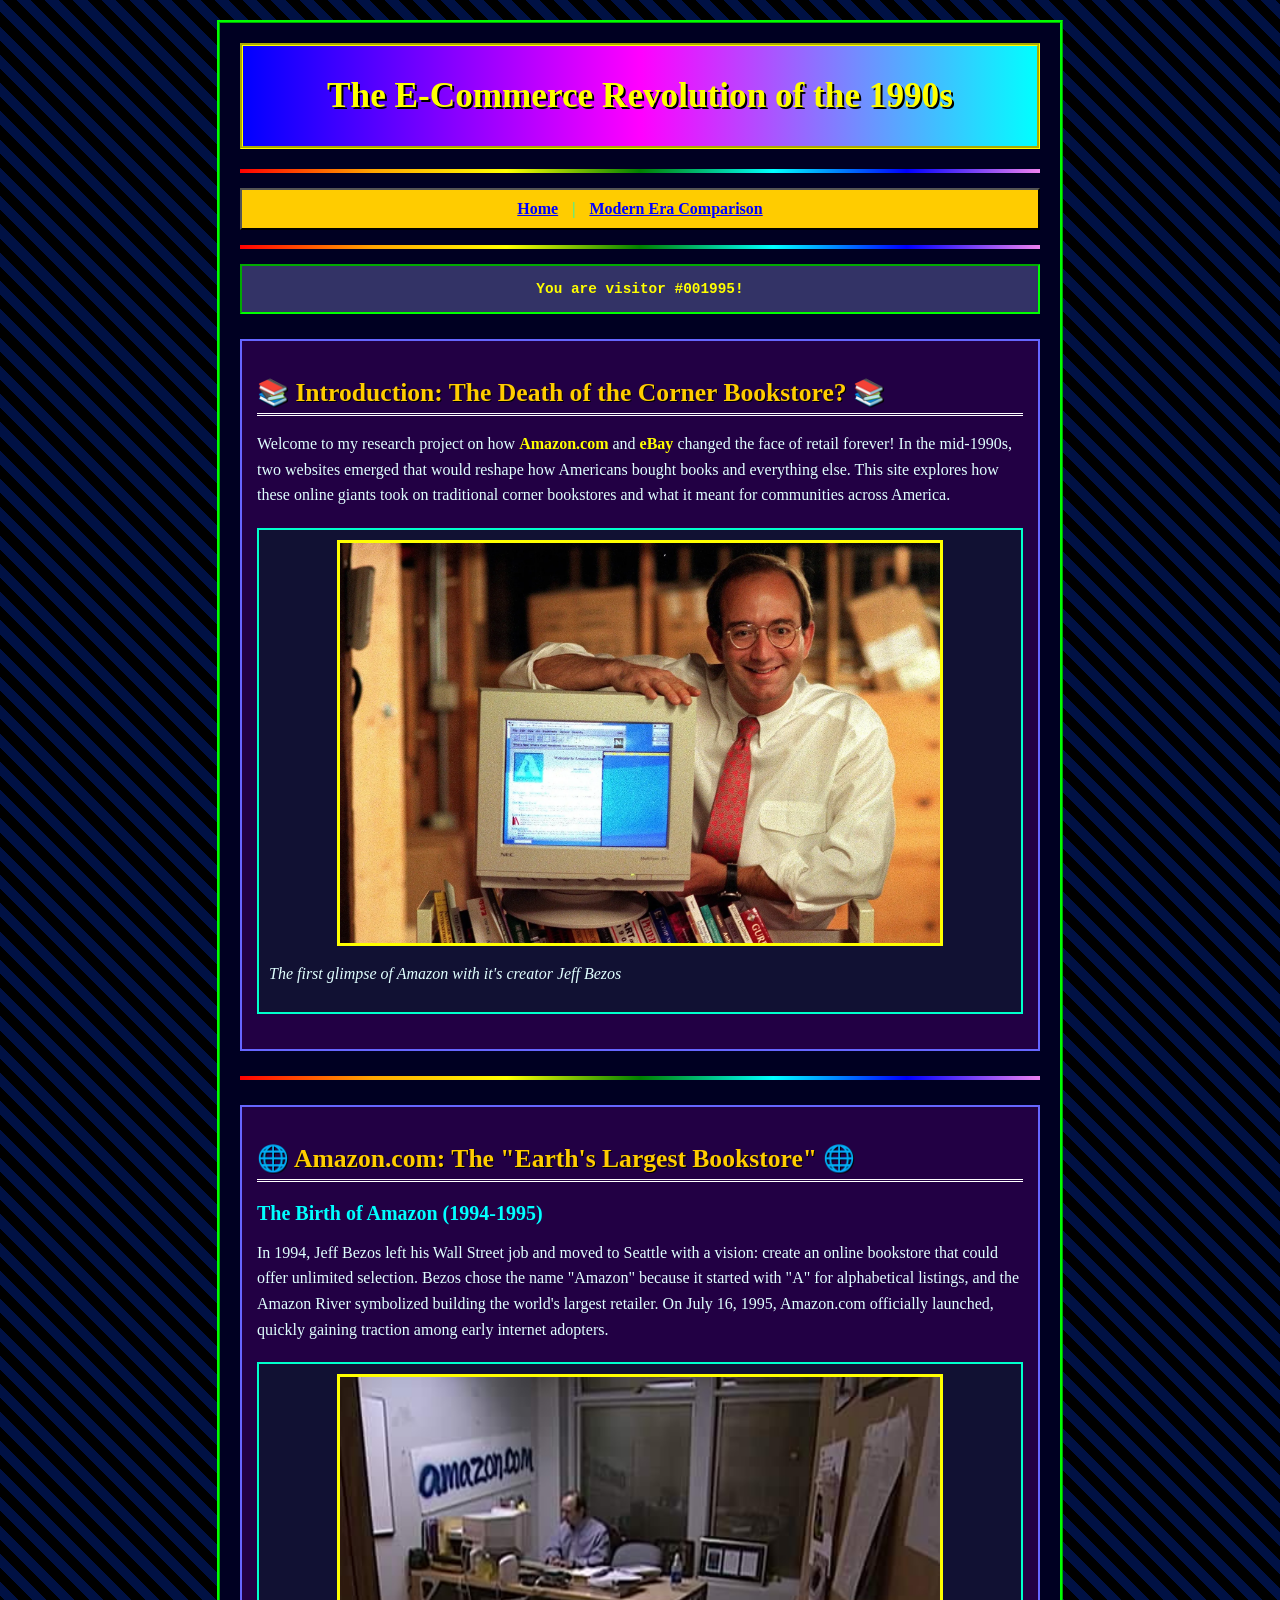
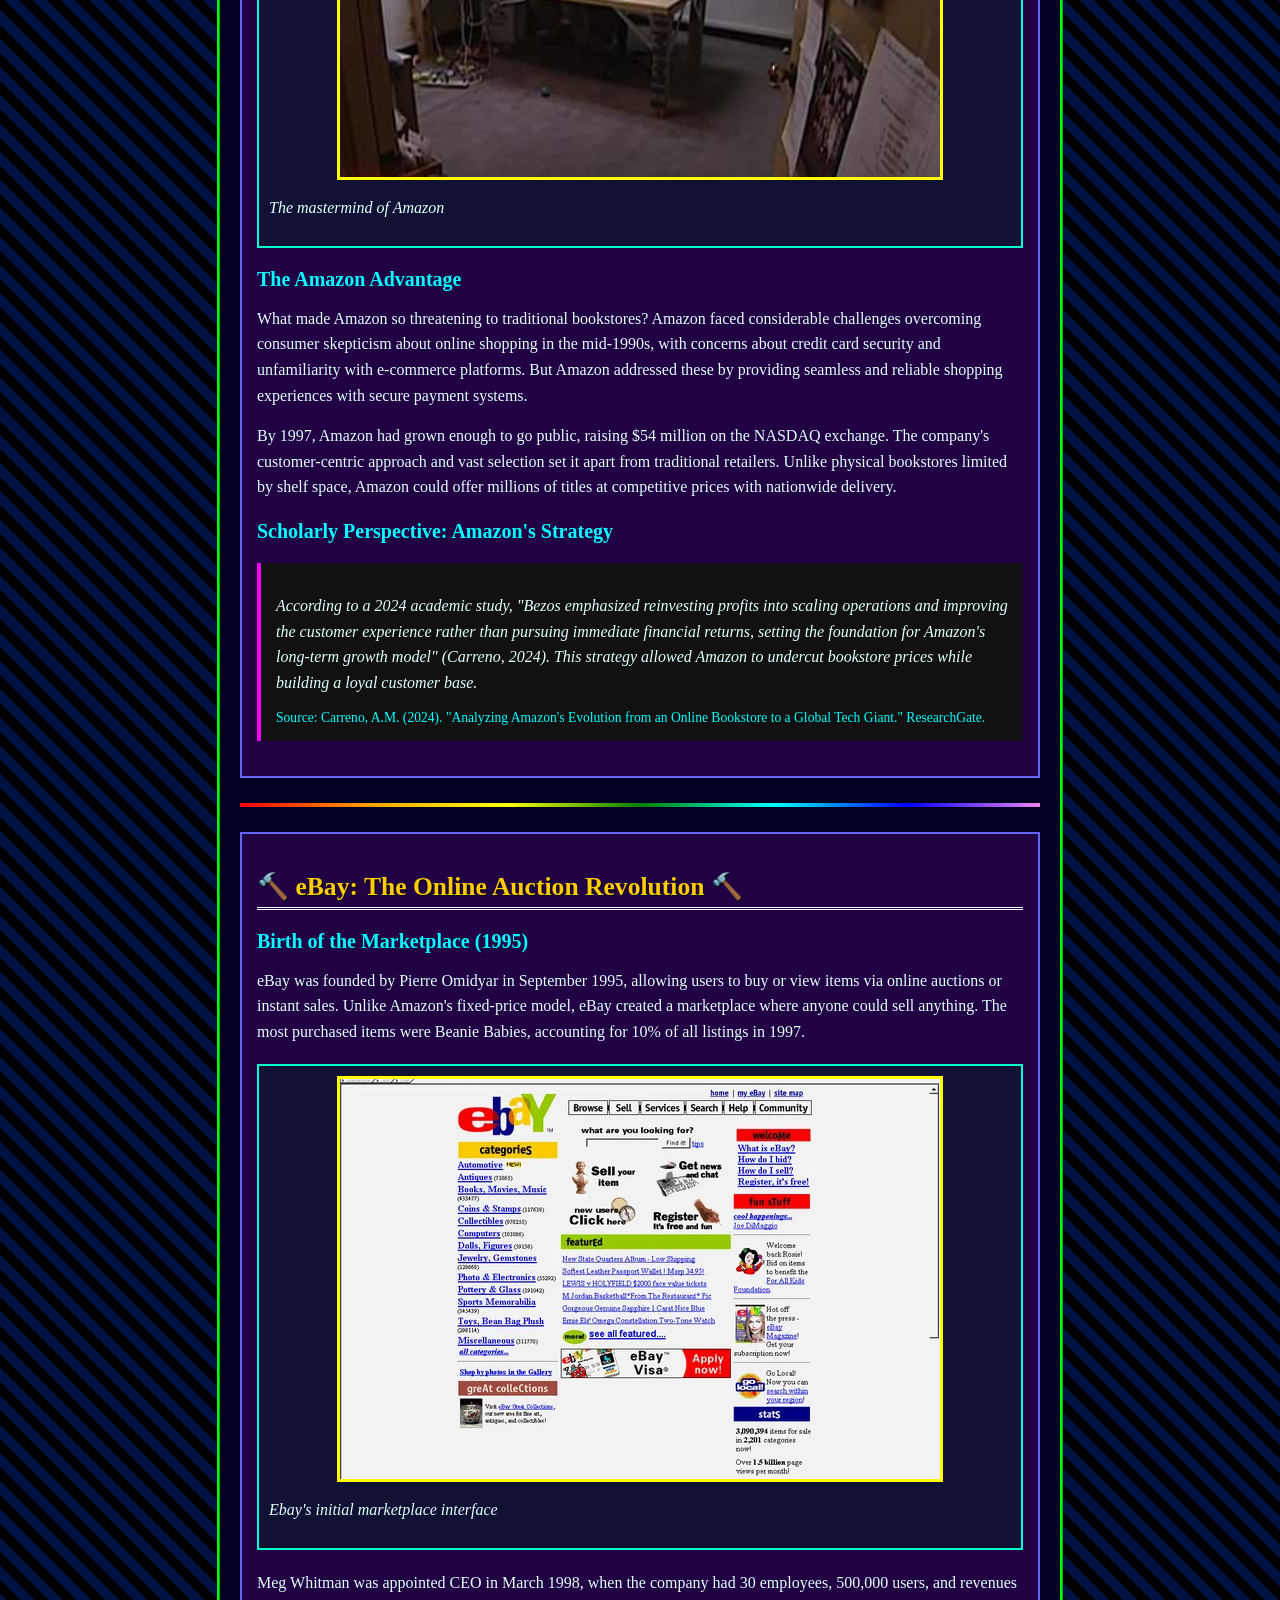
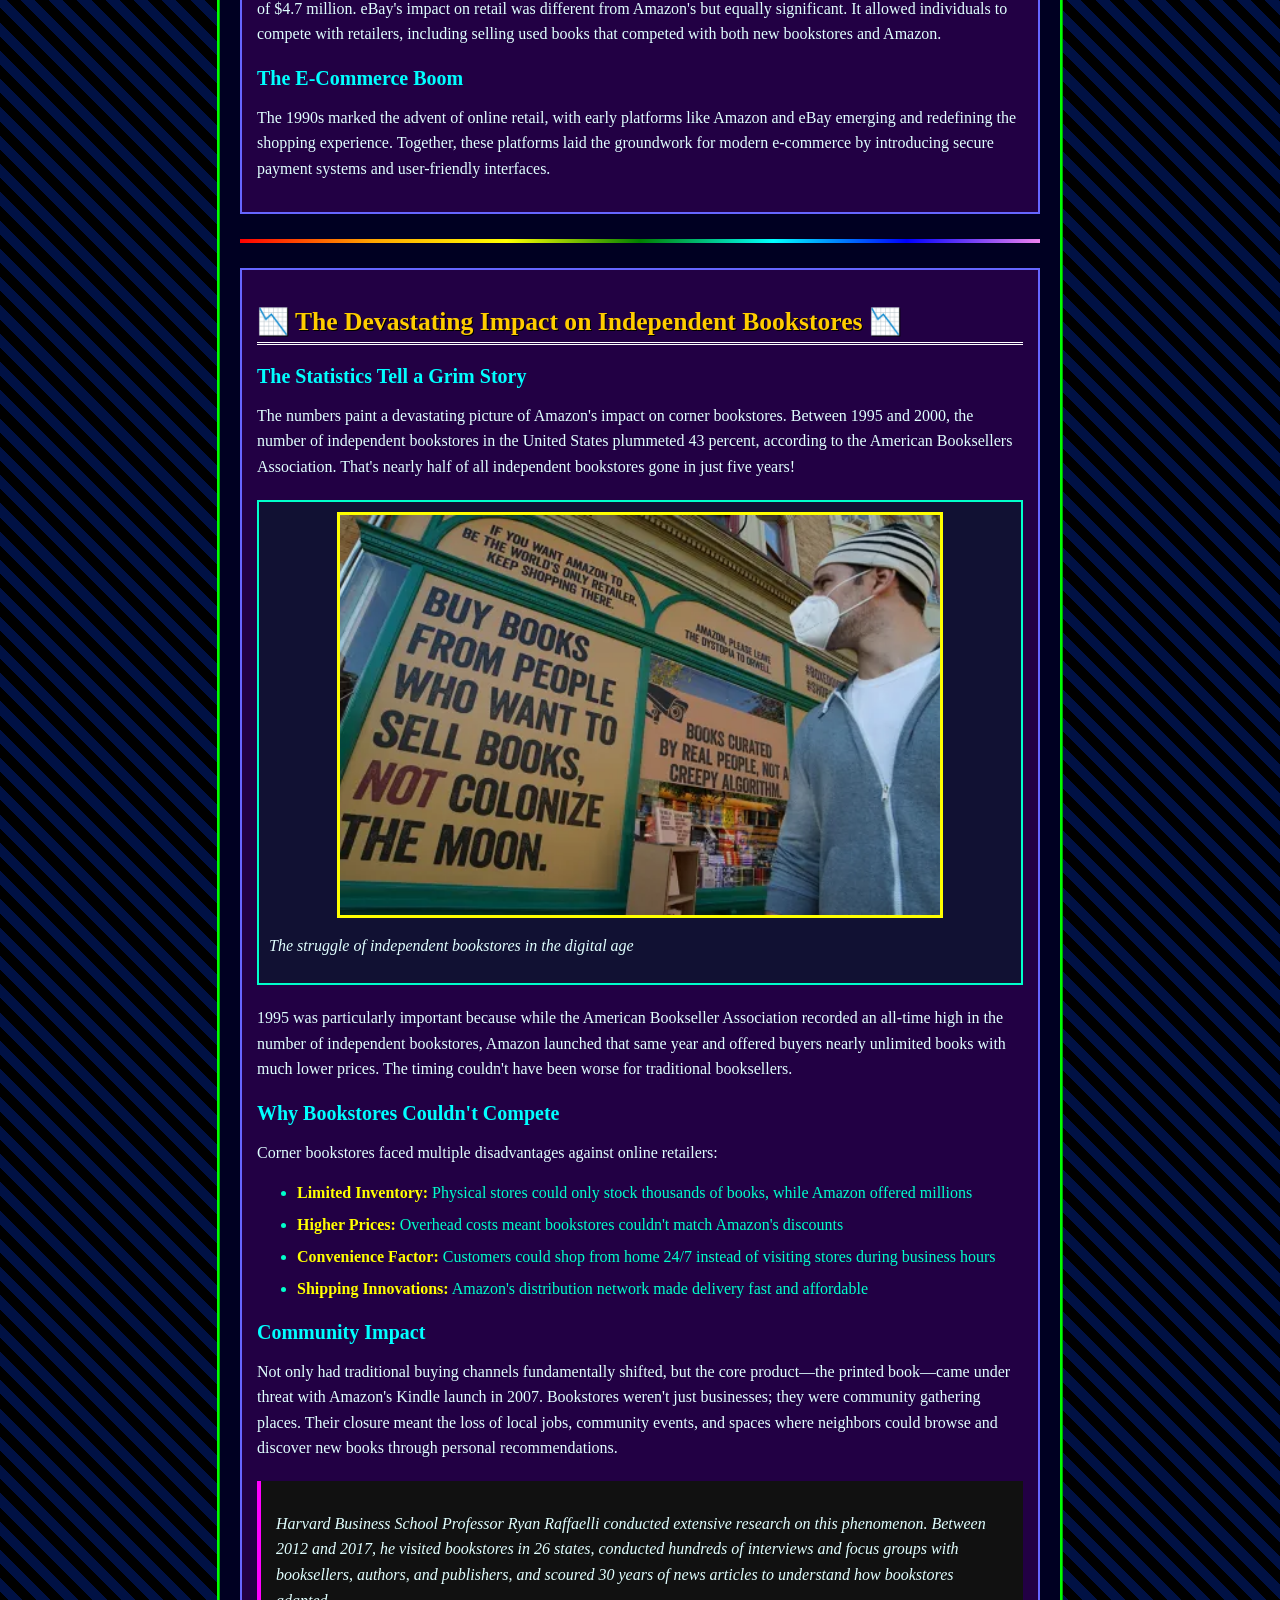
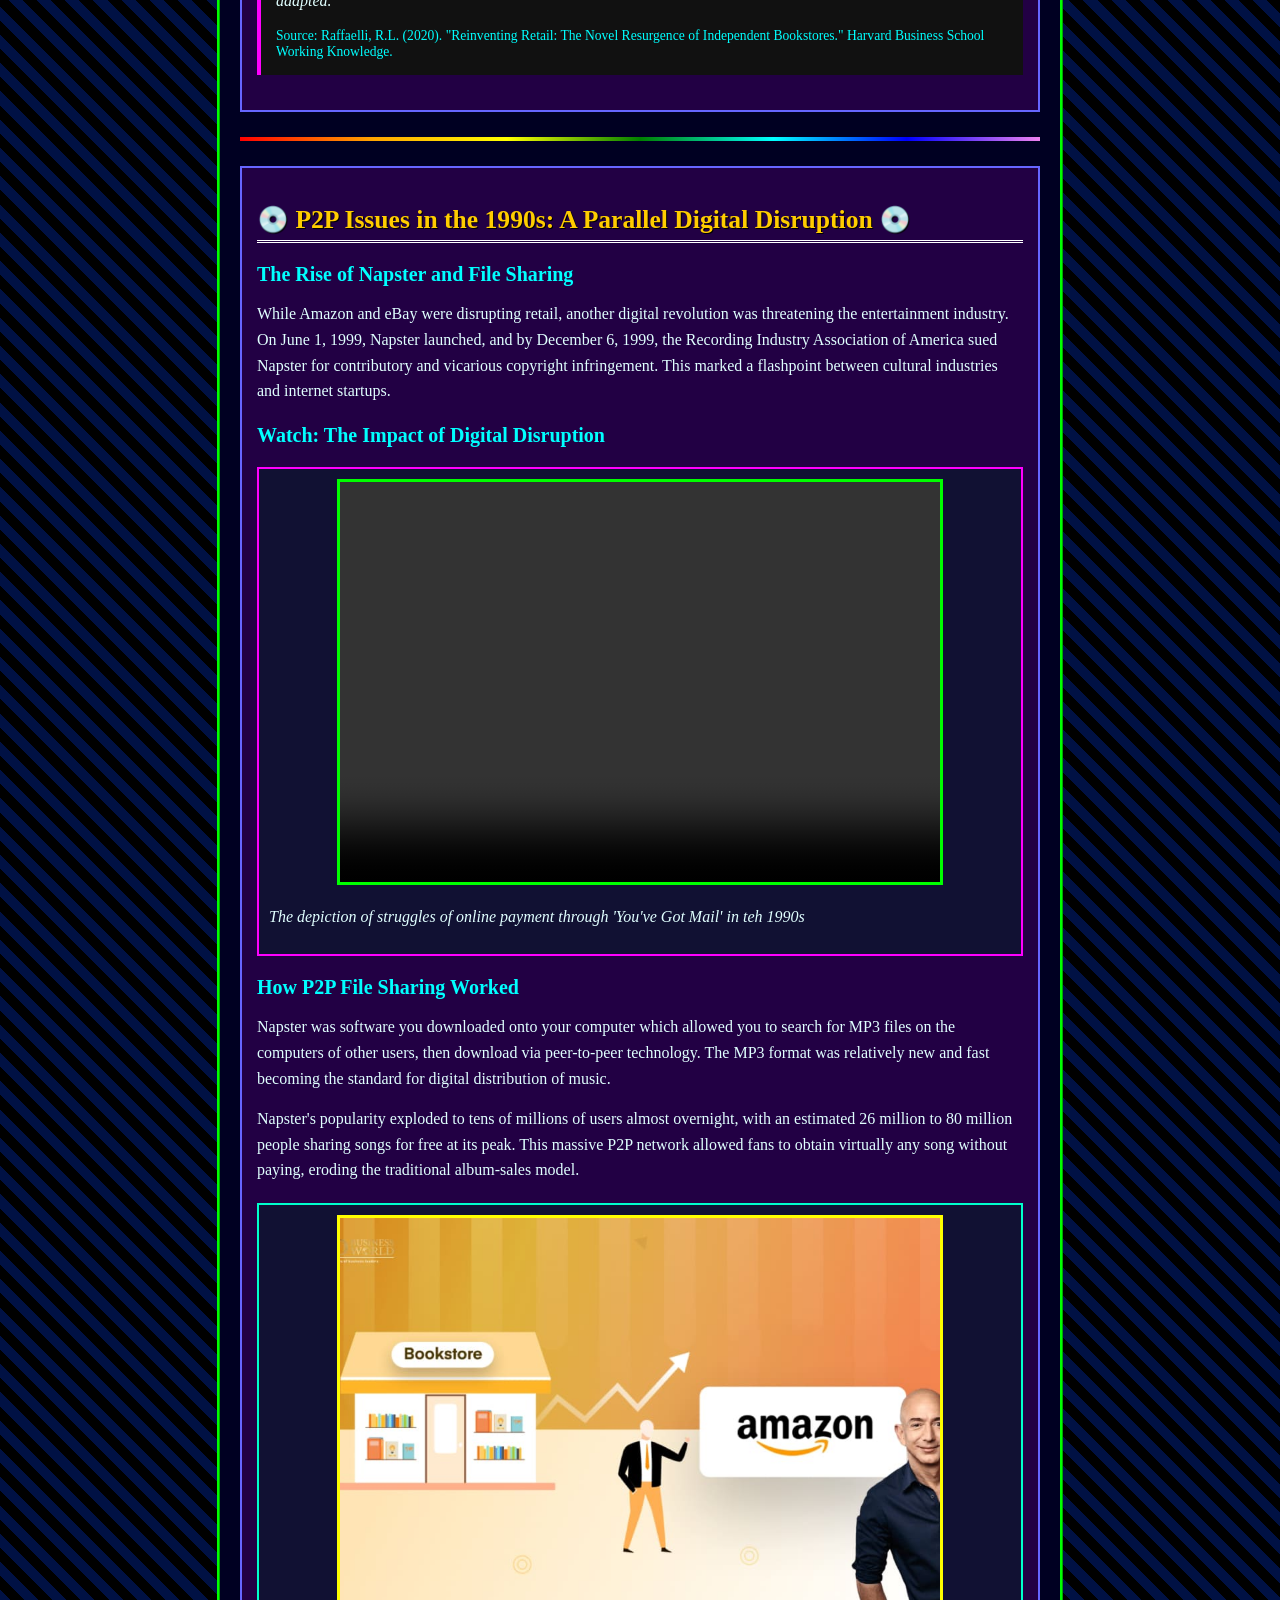
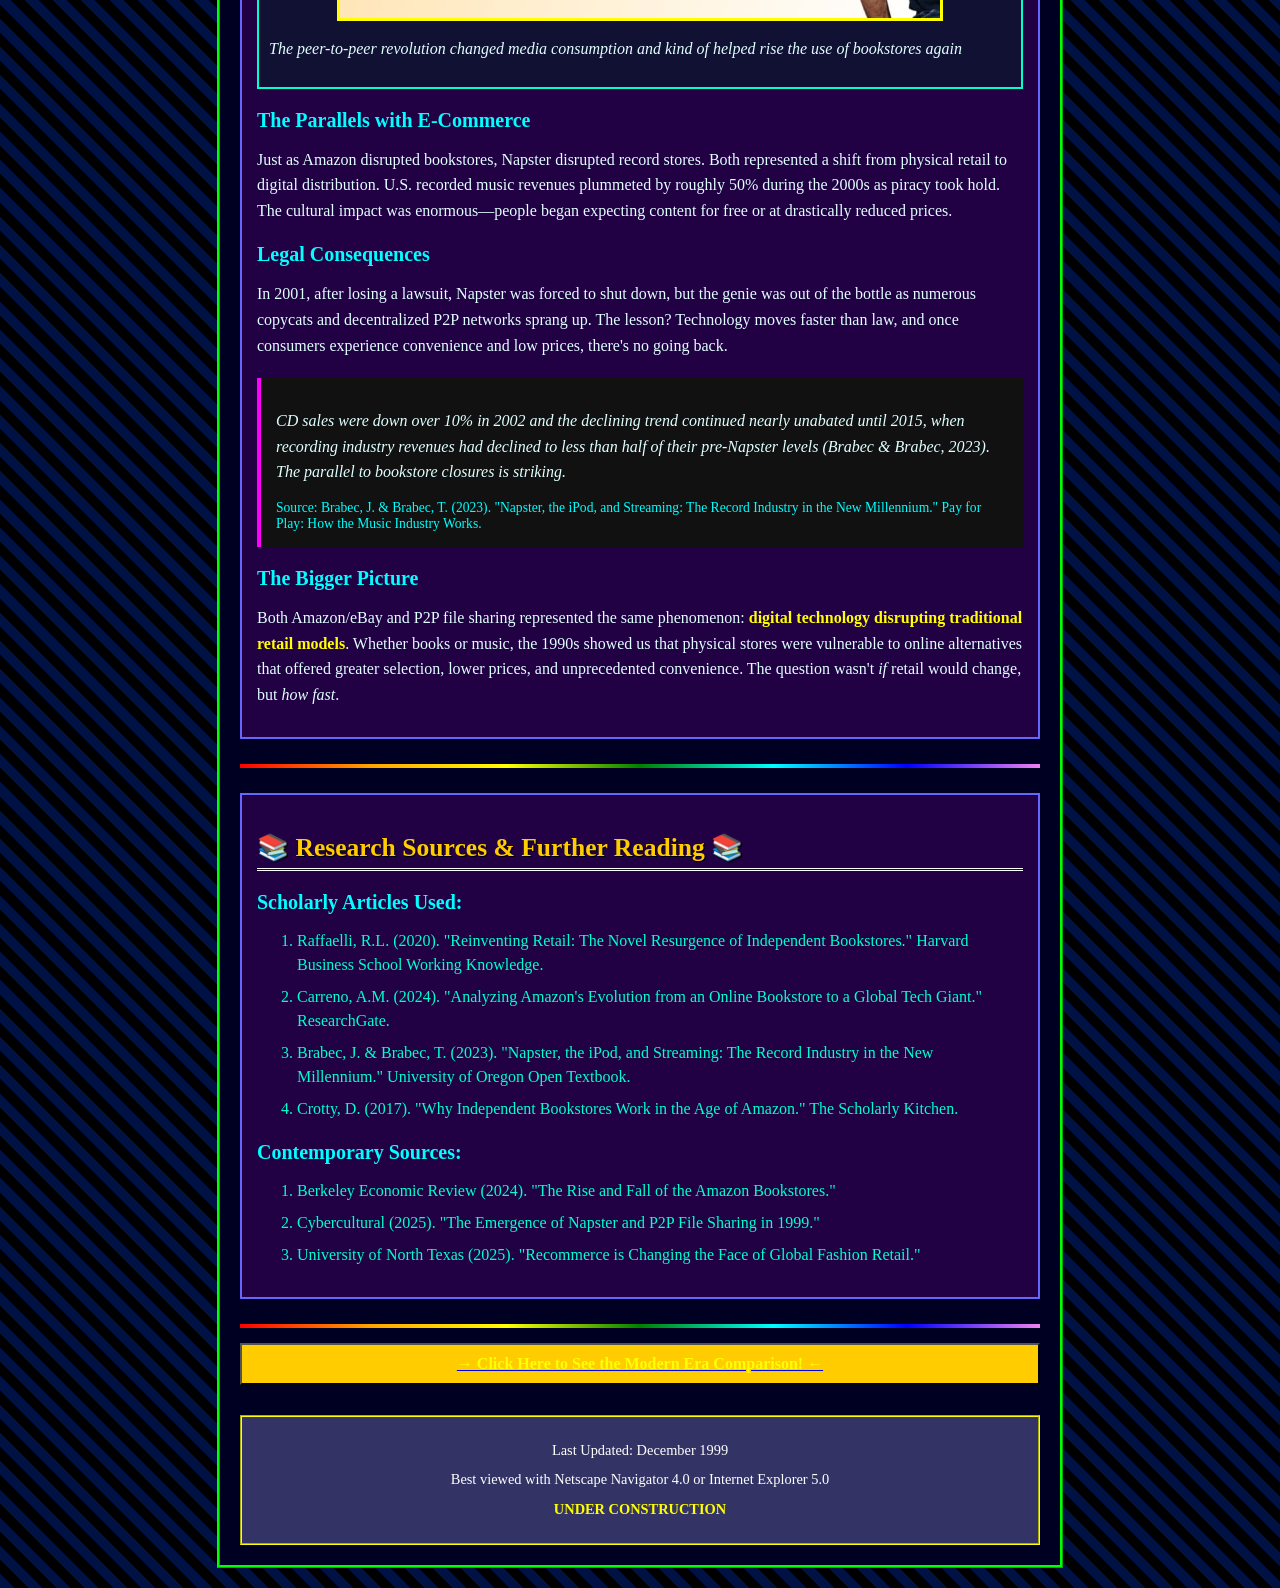
<file: index.html>
<!DOCTYPE html>
<html>
<head>
    <title>The E-Commerce Revolution: Amazon & eBay vs. Corner Bookstores</title>
    <link rel="stylesheet" href="style.css">
</head>
<body>
    <div class="container">
        <!-- Header -->
        <div class="header">
            <h1>The E-Commerce Revolution of the 1990s</h1>
        </div>

        <div class="divider"></div>

        <!-- Navigation -->
        <div class="navigation">
            <a href="index.html">Home</a> | 
            <a href="modern-era.html">Modern Era Comparison</a>
        </div>

        <div class="divider"></div>

        <!-- Visitor Counter (90s style) -->
        <div class="counter">
            <p><strong>You are visitor #001995!</strong></p>
        </div>

        <!-- Introduction Section -->
        <div class="section">
            <h2>📚 Introduction: The Death of the Corner Bookstore? 📚</h2>
            <p>
                Welcome to my research project on how <strong>Amazon.com</strong> and <strong>eBay</strong> changed 
                the face of retail forever! In the mid-1990s, two websites emerged that would reshape how Americans 
                bought books and everything else. This site explores how these online giants took on traditional 
                corner bookstores and what it meant for communities across America.
            </p>
            
            <div class="image-container">
                <img src="pic3.jpg" alt="Early Amazon and eBay" class="content-image">
                <p class="caption"><em>The first glimpse of Amazon with it's creator Jeff Bezos</em></p>
            </div>
        </div>

        <div class="divider"></div>

        <!-- Amazon Section -->
        <div class="section">
            <h2>🌐 Amazon.com: The "Earth's Largest Bookstore" 🌐</h2>
            
            <h3>The Birth of Amazon (1994-1995)</h3>
            <p>
                In 1994, Jeff Bezos left his Wall Street job and moved to Seattle with a vision: create an online 
                bookstore that could offer unlimited selection. Bezos chose the name "Amazon" 
                because it started with "A" for alphabetical listings, and the Amazon River symbolized building the 
                world's largest retailer. On July 16, 1995, Amazon.com officially launched, quickly 
                gaining traction among early internet adopters.
            </p>

            <div class="image-container">
                <img src="pic1.jpg" alt="Amazon in the 90s" class="content-image">
                <p class="caption"><em>The mastermind of Amazon</em></p>
            </div>

            <h3>The Amazon Advantage</h3>
            <p>
                What made Amazon so threatening to traditional bookstores? Amazon faced 
                considerable challenges overcoming consumer skepticism about online shopping in the mid-1990s, with 
                concerns about credit card security and unfamiliarity with e-commerce platforms. But 
                Amazon addressed these by providing seamless and reliable shopping experiences with secure payment 
                systems.
            </p>
            
            <p>
                By 1997, Amazon had grown enough to go public, raising $54 million on the 
                NASDAQ exchange. The company's customer-centric approach and vast selection set it apart 
                from traditional retailers. Unlike physical bookstores limited by shelf space, Amazon could offer 
                millions of titles at competitive prices with nationwide delivery.
            </p>

            <h3>Scholarly Perspective: Amazon's Strategy</h3>
            <blockquote>
                <p>
                    According to a 2024 academic study, "Bezos emphasized reinvesting profits 
                    into scaling operations and improving the customer experience rather than pursuing immediate 
                    financial returns, setting the foundation for Amazon's long-term growth model" 
                    (Carreno, 2024). This strategy allowed Amazon to undercut bookstore prices while building a loyal 
                    customer base.
                </p>
                <cite>Source: Carreno, A.M. (2024). "Analyzing Amazon's Evolution from an Online Bookstore to a 
                Global Tech Giant." ResearchGate.</cite>
            </blockquote>
        </div>

        <div class="divider"></div>

        <!-- eBay Section -->
        <div class="section">
            <h2>🔨 eBay: The Online Auction Revolution 🔨</h2>
            
            <h3>Birth of the Marketplace (1995)</h3>
            <p>
                eBay was founded by Pierre Omidyar in September 1995, allowing users to buy 
                or view items via online auctions or instant sales. Unlike Amazon's fixed-price model, 
                eBay created a marketplace where anyone could sell anything. The most 
                purchased items were Beanie Babies, accounting for 10% of all listings in 1997.
            </p>

            <div class="image-container">
                <img src="Ebay.jpg" alt="eBay marketplace" class="content-image">
                <p class="caption"><em>Ebay's initial marketplace interface</em></p>
            </div>

            <p>
                Meg Whitman was appointed CEO in March 1998, when the company had 30 employees, 
                500,000 users, and revenues of $4.7 million. eBay's impact on retail was different from 
                Amazon's but equally significant. It allowed individuals to compete with retailers, including selling 
                used books that competed with both new bookstores and Amazon.
            </p>

            <h3>The E-Commerce Boom</h3>
            <p>
                The 1990s marked the advent of online retail, with early platforms like Amazon 
                and eBay emerging and redefining the shopping experience. Together, these platforms laid 
                the groundwork for modern e-commerce by introducing secure payment systems and user-friendly interfaces.
            </p>
        </div>

        <div class="divider"></div>

        <!-- Impact on Bookstores Section -->
        <div class="section">
            <h2>📉 The Devastating Impact on Independent Bookstores 📉</h2>
            
            <h3>The Statistics Tell a Grim Story</h3>
            <p>
                The numbers paint a devastating picture of Amazon's impact on corner bookstores. 
                Between 1995 and 2000, the number of independent bookstores in the United 
                States plummeted 43 percent, according to the American Booksellers Association. That's 
                nearly half of all independent bookstores gone in just five years!
            </p>

            <div class="image-container">
                <img src="downfall.jpg" alt="Closing bookstores" class="content-image">
                <p class="caption"><em>The struggle of independent bookstores in the digital age</em></p>
            </div>

            <p>
                1995 was particularly important because while the American Bookseller 
                Association recorded an all-time high in the number of independent bookstores, Amazon launched that 
                same year and offered buyers nearly unlimited books with much lower prices. The timing 
                couldn't have been worse for traditional booksellers.
            </p>

            <h3>Why Bookstores Couldn't Compete</h3>
            <p>
                Corner bookstores faced multiple disadvantages against online retailers:
            </p>
            <ul>
                <li><strong>Limited Inventory:</strong> Physical stores could only stock thousands of books, while 
                Amazon offered millions</li>
                <li><strong>Higher Prices:</strong> Overhead costs meant bookstores couldn't match Amazon's discounts</li>
                <li><strong>Convenience Factor:</strong> Customers could shop from home 24/7 instead of visiting stores 
                during business hours</li>
                <li><strong>Shipping Innovations:</strong> Amazon's distribution network made delivery fast and affordable</li>
            </ul>

            <h3>Community Impact</h3>
            <p>
                Not only had traditional buying channels fundamentally shifted, but the core 
                product—the printed book—came under threat with Amazon's Kindle launch in 2007. Bookstores 
                weren't just businesses; they were community gathering places. Their closure meant the loss of local 
                jobs, community events, and spaces where neighbors could browse and discover new books through personal 
                recommendations.
            </p>

            <blockquote>
                <p>
                    Harvard Business School Professor Ryan Raffaelli conducted extensive research on this phenomenon. 
                    Between 2012 and 2017, he visited bookstores in 26 states, conducted hundreds 
                    of interviews and focus groups with booksellers, authors, and publishers, and scoured 30 years of 
                    news articles to understand how bookstores adapted.
                </p>
                <cite>Source: Raffaelli, R.L. (2020). "Reinventing Retail: The Novel Resurgence of Independent 
                Bookstores." Harvard Business School Working Knowledge.</cite>
            </blockquote>
        </div>

        <div class="divider"></div>

        <!-- P2P Section -->
        <div class="section">
            <h2>💿 P2P Issues in the 1990s: A Parallel Digital Disruption 💿</h2>
            
            <h3>The Rise of Napster and File Sharing</h3>
            <p>
                While Amazon and eBay were disrupting retail, another digital revolution was threatening the entertainment 
                industry. On June 1, 1999, Napster launched, and by December 6, 1999, the 
                Recording Industry Association of America sued Napster for contributory and vicarious copyright 
                infringement. This marked a flashpoint between cultural industries and internet startups.
            </p>

            <h3>Watch: The Impact of Digital Disruption</h3>
            <div class="video-container">
                <video controls width="100%">
                    <source src="video.mp4" type="video/mp4">
                    Your browser does not support the video tag.
                </video>
                <p class="caption"><em>The depiction of struggles of online payment through 'You've Got Mail' in teh 1990s</em></p>
            </div>

            <h3>How P2P File Sharing Worked</h3>
            <p>
                Napster was software you downloaded onto your computer which allowed you to 
                search for MP3 files on the computers of other users, then download via peer-to-peer technology. 
                The MP3 format was relatively new and fast becoming the standard for digital distribution of music.
            </p>

            <p>
                Napster's popularity exploded to tens of millions of users almost overnight, 
                with an estimated 26 million to 80 million people sharing songs for free at its peak. This 
                massive P2P network allowed fans to obtain virtually any song without paying, eroding the traditional 
                album-sales model.
            </p>

            <div class="image-container">
                <img src="pic5.jpg" alt="P2P file sharing" class="content-image">
                <p class="caption"><em>The peer-to-peer revolution changed media consumption and kind of helped rise the use of bookstores again</em></p>
            </div>

            <h3>The Parallels with E-Commerce</h3>
            <p>
                Just as Amazon disrupted bookstores, Napster disrupted record stores. Both represented a shift from 
                physical retail to digital distribution. U.S. recorded music revenues plummeted 
                by roughly 50% during the 2000s as piracy took hold. The cultural impact was enormous—people 
                began expecting content for free or at drastically reduced prices.
            </p>

            <h3>Legal Consequences</h3>
            <p>
                In 2001, after losing a lawsuit, Napster was forced to shut down, but the genie 
                was out of the bottle as numerous copycats and decentralized P2P networks sprang up. The 
                lesson? Technology moves faster than law, and once consumers experience convenience and low prices, 
                there's no going back.
            </p>

            <blockquote>
                <p>
                    CD sales were down over 10% in 2002 and the declining trend continued nearly 
                    unabated until 2015, when recording industry revenues had declined to less than half of their 
                    pre-Napster levels (Brabec & Brabec, 2023). The parallel to bookstore closures is striking.
                </p>
                <cite>Source: Brabec, J. & Brabec, T. (2023). "Napster, the iPod, and Streaming: The Record Industry 
                in the New Millennium." Pay for Play: How the Music Industry Works.</cite>
            </blockquote>

            <h3>The Bigger Picture</h3>
            <p>
                Both Amazon/eBay and P2P file sharing represented the same phenomenon: <strong>digital technology 
                disrupting traditional retail models</strong>. Whether books or music, the 1990s showed us that physical 
                stores were vulnerable to online alternatives that offered greater selection, lower prices, and 
                unprecedented convenience. The question wasn't <em>if</em> retail would change, but <em>how fast</em>.
            </p>
        </div>

        <div class="divider"></div>

        <!-- Research Sources -->
        <div class="section">
            <h2>📚 Research Sources & Further Reading 📚</h2>
            
            <h3>Scholarly Articles Used:</h3>
            <ol>
                <li>Raffaelli, R.L. (2020). "Reinventing Retail: The Novel Resurgence of Independent Bookstores." 
                Harvard Business School Working Knowledge.</li>
                <li>Carreno, A.M. (2024). "Analyzing Amazon's Evolution from an Online Bookstore to a Global Tech Giant." 
                ResearchGate.</li>
                <li>Brabec, J. & Brabec, T. (2023). "Napster, the iPod, and Streaming: The Record Industry in the 
                New Millennium." University of Oregon Open Textbook.</li>
                <li>Crotty, D. (2017). "Why Independent Bookstores Work in the Age of Amazon." The Scholarly Kitchen.</li>
            </ol>

            <h3>Contemporary Sources:</h3>
            <ol>
                <li>Berkeley Economic Review (2024). "The Rise and Fall of the Amazon Bookstores."</li>
                <li>Cybercultural (2025). "The Emergence of Napster and P2P File Sharing in 1999."</li>
                <li>University of North Texas (2025). "Recommerce is Changing the Face of Global Fashion Retail."</li>
            </ol>
        </div>

        <div class="divider"></div>

        <!-- Navigation -->
        <div class="navigation">
            <a href="modern-era.html"><strong>→ Click Here to See the Modern Era Comparison! ←</strong></a>
        </div>

        <!-- Footer -->
        <div class="footer">
            <p>
                Last Updated: December 1999
            </p>
            <p>
                Best viewed with Netscape Navigator 4.0 or Internet Explorer 5.0
            </p>
            <p>
                <strong>UNDER CONSTRUCTION</strong>
            </p>
        </div>
    </div>
</body>
</html>
</file>
<file: style.css>
/* Custom 90s Cursor */
* {
    cursor: default;
}

a, button {
    cursor: pointer;
}

.section {
    cursor: text;
}

/* Body Styling */
body {
    background-color: #000000;
    /* Faux tiled background like old patterns */
    background-image: repeating-linear-gradient(
        45deg,
        #001144 0,
        #001144 10px,
        #000000 10px,
        #000000 20px
    );
    font-family: "Times New Roman", Times, serif;
    color: #00FFCC;
    margin: 20px;
    padding: 0;
}

/* Container */
.container {
    max-width: 800px;
    margin: 0 auto;
    background-color: #000022;
    border: 3px ridge #00FF00;
    padding: 20px;
}

/* Header */
.header {
    text-align: center;
    background-image: linear-gradient(90deg, #0000FF, #FF00FF, #00FFFF);
    padding: 20px;
    border: 3px groove #FFFF00;
    margin-bottom: 20px;
}

.header h1 {
    color: #FFFF00;
    font-size: 2.2em;
    margin: 10px 0;
    font-weight: bold;
    text-shadow: 2px 2px #000000;
}

/* Dividers */
.divider {
    height: 4px;
    background-image: linear-gradient(
        to right,
        red,
        orange,
        yellow,
        green,
        cyan,
        blue,
        violet
    );
    margin: 15px 0;
}

/* Navigation */
.navigation {
    text-align: center;
    background-color: #FFCC00;
    border: 2px outset #000000;
    padding: 10px;
    font-size: 1em;
    margin: 15px 0;
}

.navigation a {
    color: #0000FF;
    text-decoration: underline;
    font-weight: bold;
    padding: 0 10px;
}

.navigation a:hover {
    color: #FF0000;
    background-color: #FFFF99;
}

.navigation a:visited {
    color: #800080;
}

/* Counter */
.counter {
    text-align: center;
    background-color: #333366;
    border: 2px inset #00FF00;
    padding: 10px;
    margin: 15px 0;
}

.counter p {
    font-family: "Courier New", monospace;
    font-size: 0.9em;
    margin: 5px 0;
    color: #00FF00;
}

/* Sections */
.section {
    margin: 25px 0;
    padding: 15px;
    background-color: #000033;
    border: 2px solid #6666FF;
}

/* Alternating 90s highlighter backgrounds */
.section:nth-of-type(odd) {
    background-color: #001144;
}

.section:nth-of-type(even) {
    background-color: #220044;
}

.section h2 {
    color: #FFCC00;
    font-size: 1.6em;
    margin-bottom: 15px;
    text-align: left;
    font-weight: bold;
    border-bottom: 3px double #FFFFFF;
    padding-bottom: 5px;
    text-shadow: 1px 1px #000000;
}

.section h3 {
    color: #00FFFF;
    font-size: 1.25em;
    margin-top: 20px;
    margin-bottom: 10px;
    font-weight: bold;
}

.section p {
    font-size: 1em;
    line-height: 1.6;
    margin: 15px 0;
    text-align: left;
    color: #E0FFFF;
}

.section ul, .section ol {
    margin: 15px 0;
    padding-left: 40px;
}

.section li {
    margin: 8px 0;
    line-height: 1.5;
}

/* Images - All Same Size */
.image-container {
    text-align: center;
    margin: 20px 0;
    padding: 10px;
    background-color: #111133;
    border: 2px solid #00FFCC;
}

.content-image {
    width: 600px;
    height: 400px;
    object-fit: cover;
    border: 3px solid #FFFF00;
    display: block;
    margin: 0 auto;
}

.caption {
    font-style: italic;
    color: #FFCCFF;
    margin-top: 10px;
    font-size: 0.9em;
}

/* Video Container */
.video-container {
    text-align: center;
    margin: 20px 0;
    padding: 10px;
    background-color: #111133;
    border: 2px solid #FF00FF;
}

.video-container video {
    width: 600px;
    height: 400px;
    border: 3px solid #00FF00;
}

/* Blockquotes */
blockquote {
    background-color: #111111;
    border-left: 4px solid #FF00FF;
    padding: 15px;
    margin: 20px 0;
    font-style: italic;
}

blockquote p {
    margin: 10px 0;
    font-size: 0.95em;
    color: #FFEEFF;
}

cite {
    display: block;
    margin-top: 10px;
    font-size: 0.85em;
    color: #00FFFF;
    font-weight: normal;
    font-style: normal;
}

/* Tables */
table {
    width: 100%;
    border-collapse: collapse;
    margin: 20px 0;
    border: 3px ridge #FFFFFF;
    background-color: #000022;
}

table th {
    background-image: linear-gradient(90deg, #FF00FF, #0000FF);
    color: #FFFF00;
    padding: 10px;
    text-align: left;
    font-size: 1em;
    border: 1px solid #FFFFFF;
    font-weight: bold;
    text-shadow: 1px 1px #000000;
}

table td {
    padding: 8px;
    border: 1px solid #6666FF;
    background-color: #000044;
    color: #E0FFFF;
}

table tr:hover {
    background-color: #222266 !important;
}

/* Footer */
.footer {
    text-align: center;
    background-color: #333366;
    border: 2px groove #FFFF00;
    padding: 15px;
    margin-top: 30px;
    font-size: 0.9em;
    color: #FFFFFF;
}

.footer p {
    margin: 8px 0;
    line-height: 1.5;
}

/* Links */
a {
    color: #00FFFF;
    text-decoration: underline;
    font-weight: bold;
}

a:hover {
    color: #FF0000;
    background-color: #FFFF00;
}

a:visited {
    color: #FF66FF;
}

/* Strong emphasis */
strong {
    font-weight: bold;
    color: #FFFF00;
}

/* Responsive Design */
@media (max-width: 768px) {
    .container {
        padding: 10px;
        margin: 10px;
    }
    
    .header h1 {
        font-size: 1.6em;
    }
    
    .section {
        padding: 10px;
    }
    
    .content-image {
        width: 100%;
        height: auto;
    }
    
    .video-container video {
        width: 100%;
        height: auto;
    }
    
    table {
        font-size: 0.85em;
    }
    
    table th, table td {
        padding: 6px;
    }
}
</file>
